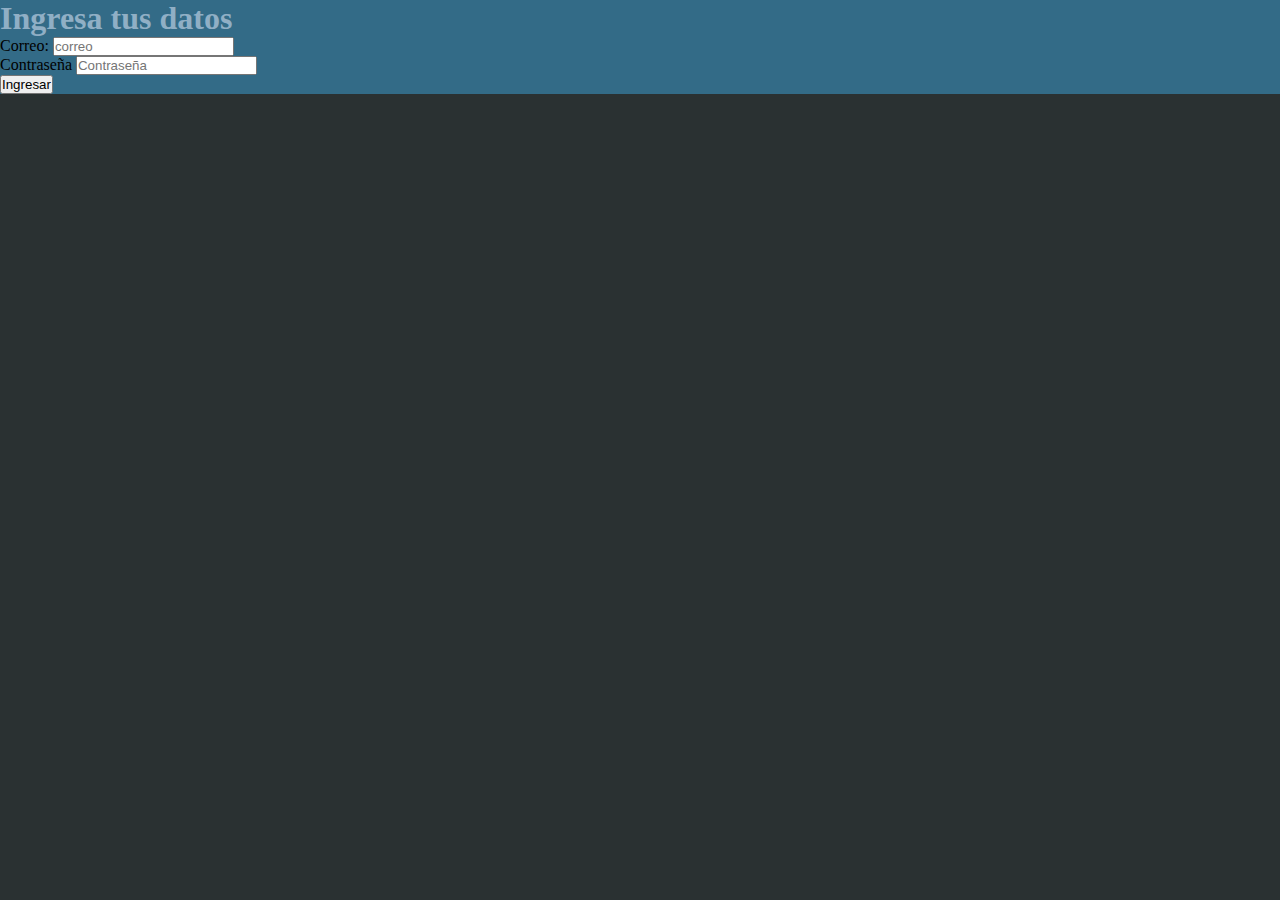
<file: index.html>
<!DOCTYPE html>
<html lang="es">
<head>
    <meta charset="UTF-8">
    <meta http-equiv="X-UA-Compatible" content="IE=edge">
    <meta name="viewport" content="width=device-width, initial-scale=1.0">
    <title>Banca-DEV</title>
    <link rel="icon" href="icono.png">
    <link href="https://cdn.jsdelivr.net/npm/bootstrap@5.2.0/dist/css/bootstrap.min.css" rel="stylesheet" integrity="sha384-gH2yIJqKdNHPEq0n4Mqa/HGKIhSkIHeL5AyhkYV8i59U5AR6csBvApHHNl/vI1Bx" crossorigin="anonymous">
    <link rel="stylesheet" href="style.css">
</head>
<body>
    <script>
        if(localStorage.getItem('correo')){
        window.open('inicio.html', '_self');
    }</script>
    
    <div class="main-login">
        <div class="container h-100 d-flex justify-content-center align-items-center">
            <div class="card d-flex flex-column p-5 shapeLog">
                <h1>Ingresa tus datos</h1>
                <form id="formLogin">
                    <div class="mb-3">
                        <label for="correo" class="form-label fs-5 text-white">Correo:</label>
                        <input type="text" class="form-control" id="correo" placeholder="correo" required>
                    </div>
                    <div class="mb-3">
                        <label for="pass" class="form-label fs-5 text-white">Contraseña</label>
                        <input type="password" class="form-control" id="pass" placeholder="Contraseña" required>
                    </div>
                    <button class="btn btn-success w-100" type="submit" id="btnLogin">Ingresar</button>
                    <p id="respuesta" class="text-center text-info fs-5 mt-5"></p>
                </form>
            </div>
        </div>
    </div>
    
    <script src="db.js"></script>
    <script src="login.js"></script>

</body>
</html>
</file>
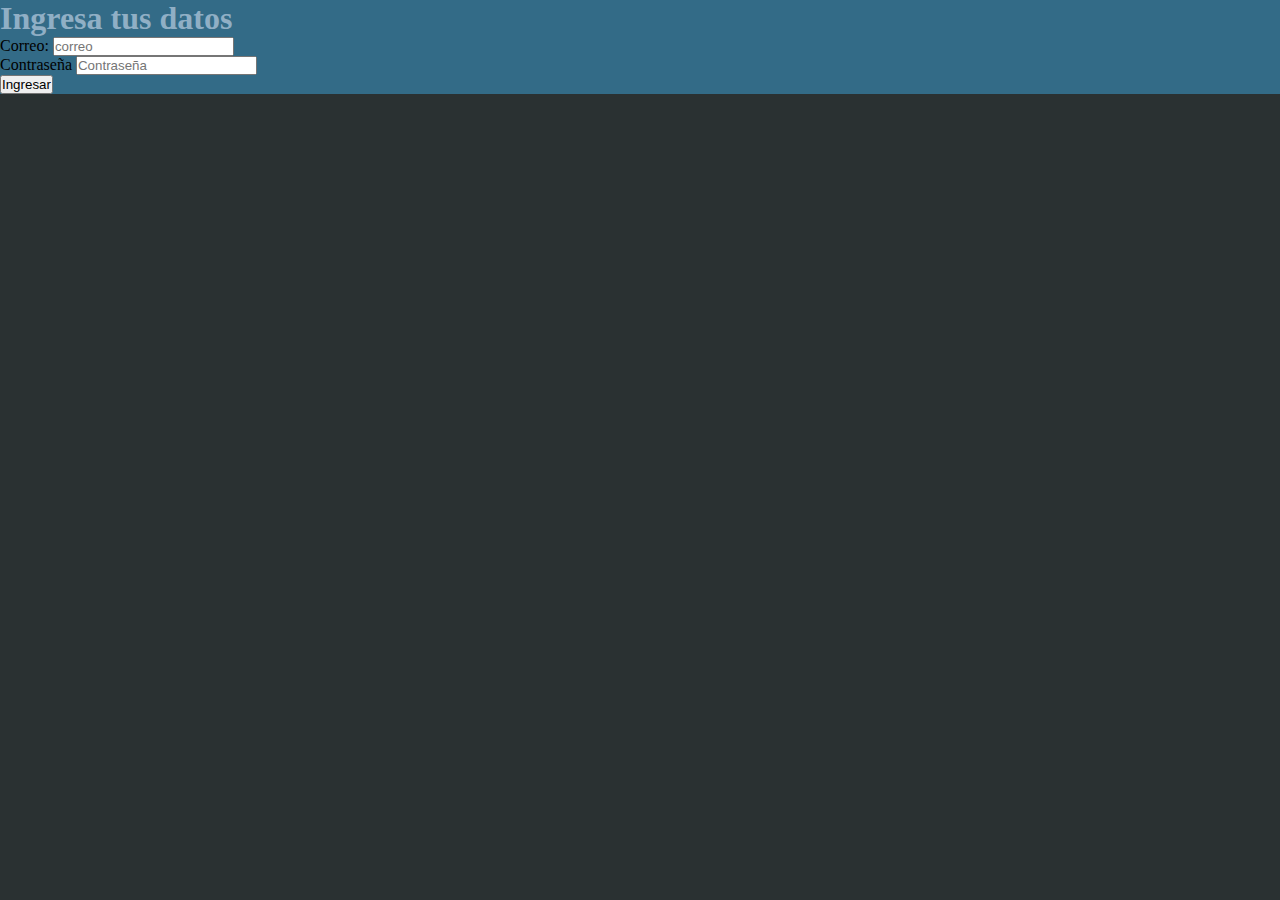
<file: inicio.html>
<!DOCTYPE html>
<html lang="en">
<head>
    <meta charset="UTF-8">
    <meta http-equiv="X-UA-Compatible" content="IE=edge">
    <meta name="viewport" content="width=device-width, initial-scale=1.0">
    <title>Bienvenido</title>
    <link rel="icon" href="icono.png">
    <link href="https://cdn.jsdelivr.net/npm/bootstrap@5.2.0/dist/css/bootstrap.min.css" rel="stylesheet" integrity="sha384-gH2yIJqKdNHPEq0n4Mqa/HGKIhSkIHeL5AyhkYV8i59U5AR6csBvApHHNl/vI1Bx" crossorigin="anonymous">
    <link rel="stylesheet" href="https://cdn.jsdelivr.net/npm/bootstrap-icons@1.9.1/font/bootstrap-icons.css">
    <link rel="stylesheet" href="style.css">
</head>
<body>
    
    <script>
        if(!localStorage.getItem('correo')){
        window.open('index.html', '_self');
    }</script>
    
    <header class="header2 d-flex align-items-center">
        <div class="container-fluid h-100">
            <div class="row d-flex justify-content-center align-items-center" style="height: 100%;">
                <div class="col h-100 d-flex align-items-center justify-content-start">
                    <p id="bienvenida" class="fs-5 m-0"></p>
                </div>
                <div class="col h-100 d-none d-md-flex justify-content-center align-items-center">
                    <h3 class="m-0">Banca-DEV.F</h3>
                    <i class="bi bi-bank2 mx-2" style="font-size: 2rem;"></i>
                </div>
                <div class="col h-100 d-flex align-items-center justify-content-end">
                    <button class="btn btn-danger" id="btnCerrar">Cerrar sesion
                    </button>
                </div>
            </div>
        </div>
    </header>


    <main class="main2">
        <div class="container py-5 d-flex justify-content-center divTab">
            <ul class="nav nav-tabs nav-fill w-75">
                <li class="nav-item" id="tagInicio">
                  <a class="nav-link" aria-current="page" href="#">Inicio</a>
                </li>
                <li class="nav-item" id="tagRetiro">
                  <a class="nav-link" href="#">Retirar efectivo</a>
                </li>
                <li class="nav-item" id="tagIngreso">
                  <a class="nav-link" href="#">Ingresar Efectivo</a>
                </li>
                <li class="nav-item" id="tagDatos">
                  <a class="nav-link" href="#">Mi perfil</a>
                </li>
                <li class="nav-item" id="tagTransferencias">
                    <a class="nav-link" href="#">Transferir</a>
                  </li>
              </ul>
        </div>

        <div class="container d-flex justify-content-center" id="contenido">

            <div class="tarjeta mt-5 rotar2" id="flip">
                <div class="box">
                    <div class="card front d-flex justify-content-center align-items-center">
                        <p>Presiona aqui para consultar tu saldo actual</p>
                    </div>
                    <div class="card back d-flex justify-content-center align-items-center">
                        <h3 class="card-title mb-5">Tu saldo actual es de: </h3>
                        <p class="fs-5" id="inputSaldo"></p>
                    </div>
                </div>
            </div>

        </div>

    </main>

    <footer class="pie2 text-center align-items-center justify-content-center d-flex">
        <h3>El banco de Mexico</h3>
    </footer>

    <script src="db.js"></script>
    <script src="code.js"></script>

</body>
</html>
</file>
<file: style.css>
*{
    margin: 0;
    padding: 0;

}

.main-login{
    width: 100%;
    height: 100vh;
    background-color: #2a3132;
}

.shapeLog{
    background-color: #336b87;
}

.shapeLog h1{
    color: #90afc5;
}

.header2{
    min-height: 7vh;
    background-color: #90afc5;
}

.header2 h3{
    color: #2a3132;
}

.header2 button{
    background-color: #763626;
    border: none;
}

.main2{
    width: 100%;
    min-height: 86vh;
    background-color: #336b87;
}

.container-img{
    border: .5px solid black;
    width: 100px;
    height: 100px;
    margin: auto;
}

.perfil h5{
    color: #2a3132;
}

.pie2{
    width: 100%;
    min-height: 7vh;
    background-color: #2a3132;
}

.pie2 h3{
    color: white;
}

.divTab a{
    text-decoration: none;
    color: white;
    font-size: 18px;
}

.nav-link:hover{
    background-color: #2a3132;
    color: white;
}


.tarjeta {
    background-color: transparent;
    width: 300px;
    height: 300px;
    perspective: 1000px;
    cursor: pointer;
  }
  
  .box {
    position: relative;
    width: 100%;
    height: 100%;
    text-align: center;
    transition: transform 1s;
    transform-style: preserve-3d;
    box-shadow: 0 4px 8px 0 rgba(0,0,0,0.2);
  }
  
  /* .tarjeta:hover .box {
    transform: rotateY(180deg);
  } */

  .rotar1 .box{
    transform: rotateY(180deg);
  }
  
  .rotar2 .box{
    transform: rotateY(0deg);
  }

  .front, .back{
    position: absolute;
    width: 100%;
    height: 100%;
    -webkit-backface-visibility: hidden;
    backface-visibility: hidden;
  }
  
  .front {
    background-color: #90afc5;
    color: black;
  }
  
  .back {
    background-color: #2a3132;
    color: white;
    transform: rotateY(180deg);
  }
</file>
